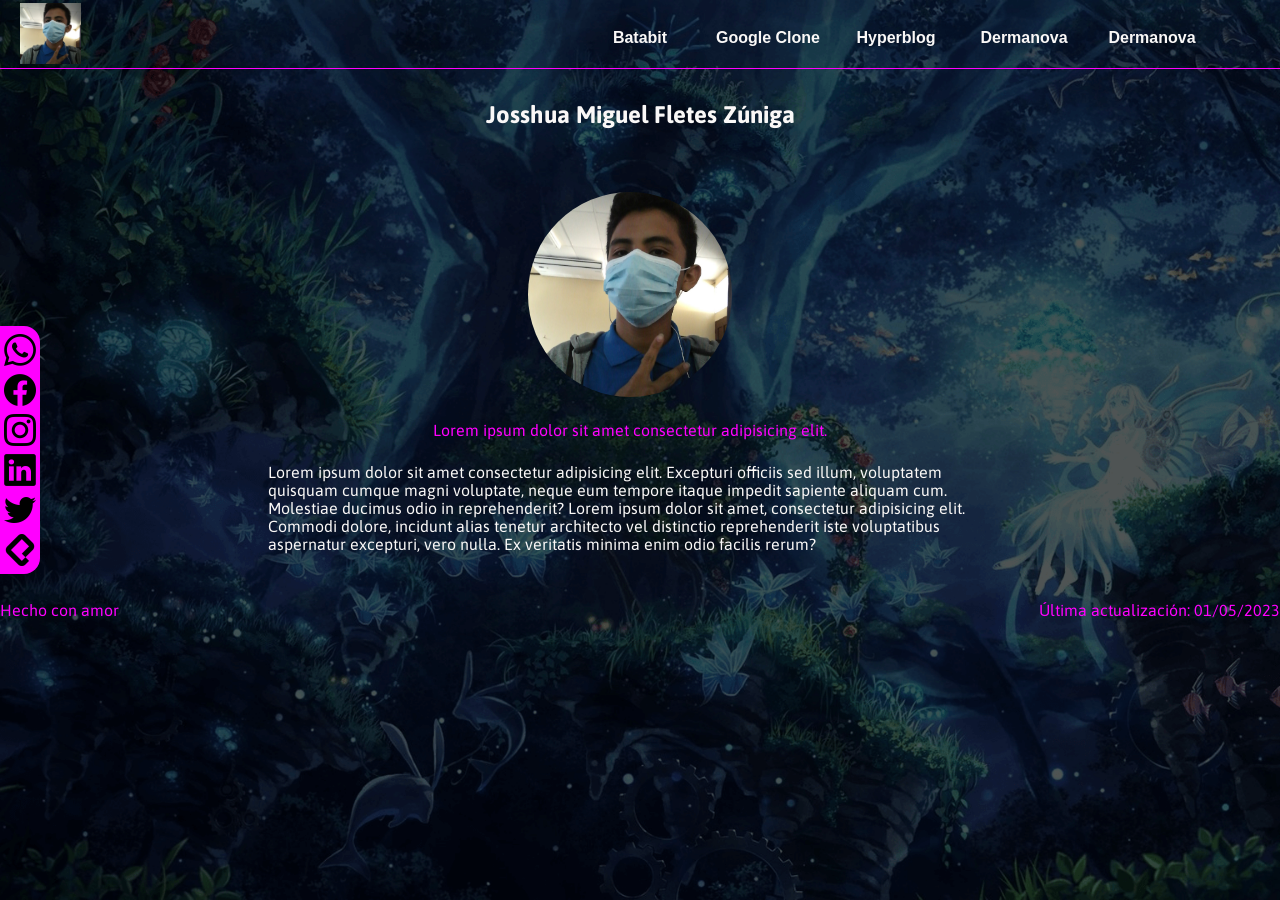
<file: index.html>
<!DOCTYPE html>
<html lang="en">
<head>
    <meta charset="UTF-8">
    <meta name="description" content="Esto de aquí es la descripción que aparece en Google debajo del link hacia la página a usar">
    <meta name="robots" content="index, follow">
    <meta name="viewport" content="width=device-width, initial-scale=1.0">
        
    <title>Joshmfz23</title>

    <link rel="icon" type="image/x-icon" href="./assets/bbd.ico">
    <link rel="stylesheet" href="./css/main.css">
</head>
<body>
    <header>
        <div>
            <img src="./assets/profile.jpg" alt="logo">
        </div>

        <nav>
            <ul>
                <li>
                    <a href="https://joshmfz.github.io/Batabit/" onclick="window.open(this.href, '_blank'); return false;">Batabit</a>
                </li>
                <li>
                    <a href="https://joshmfz.github.io/GoogleClone/" onclick="window.open(this.href, '_blank'); return false;">Google Clone</a>
                </li>
                <li>
                    <a href="https://joshmfz.github.io/hyperblog/" onclick="window.open(this.href, '_blank'); return false;">Hyperblog</a>
                </li>
                <li>
                    <a href="https://joshmfz.github.io/Dermanova/" onclick="window.open(this.href, '_blank'); return false;">Dermanova</a>
                </li>
                <li>
                    <a href="https://joshmfz.github.io/Dermanova/index.html" onclick="window.open(this.href, '_blank'); return false;">Dermanova</a>
                </li>
            </ul>
        </nav>
    </header>

    <main>
        <section>
            <h1 class="main-h1">Josshua Miguel Fletes Zúniga</h1>
            <div class="main-content">
                <img class="main-content-image" src="./assets/profile.jpg" alt="profile image">

                <p class="main-sub">
                    Lorem ipsum dolor sit amet consectetur adipisicing elit. 
                </p>
                
                <p>
                    Lorem ipsum dolor sit amet consectetur adipisicing elit. Excepturi officiis sed illum, voluptatem quisquam cumque magni voluptate, neque eum tempore itaque impedit sapiente aliquam cum. Molestiae ducimus odio in reprehenderit?

                    Lorem ipsum dolor sit amet, consectetur adipisicing elit. Commodi dolore, incidunt alias tenetur architecto vel distinctio reprehenderit iste voluptatibus aspernatur excepturi, vero nulla. Ex veritatis minima enim odio facilis rerum?
                </p>
            </div>
        </section>
        

        <aside>
            <a href="https://wa.me/50557924962" onclick="window.open(this.href, '_blank'); return false;"><img src="./assets/whatsapp.png" alt="WhatsApp" ></a>
            <a href="https://www.facebook.com/joshmfz23" onclick="window.open(this.href, '_blank'); return false;"><img src="./assets/facebook.png" alt="Facebook"></a>
            <a href="https://www.instagram.com/joshmfz23" onclick="window.open(this.href, '_blank'); return false;"><img src="./assets/instagram.png" alt="Instagram"></a>
            <a href="https://www.linkedin.com/in/joshmfz23" onclick="window.open(this.href, '_blank'); return false;"><img src="./assets/linkedin.png" alt="LinkedIn"></a>
            <a href="https://www.twitter.com/JoshZunigaxd" onclick="window.open(this.href, '_blank'); return false;"><img src="./assets/twitter.png" alt="Twitter"></a>
            <a href="https://www.platzi.com/p/joshmfz23" onclick="window.open(this.href, '_blank'); return false;"><img src="./assets/platzi.png" alt="Platzi"></a>
        </aside>

    </main>
    

    <footer>
        <div>
            <p>
                Hecho con amor
            </p>
        </div>

        <div>
            Última actualización: 01/05/2023
        </div>
    </footer>
</body>
</html>
</file>
<file: css/main.css>
@import url("https://fonts.googleapis.com/css2?family=Asap&display=swap");
* {
  box-sizing: border-box;
  padding: 0;
  margin: 0;
}

:root {
  --off-white: #faf8f7;
  --dark-blue: rgb(9, 22, 56);
  --bg-blue: rgb(0, 0, 35);
  --googlegraydark: rgb(95, 99, 104);
  --sky: rgb(255, 0, 255);
}

html {
  font-size: 62.5%;
}

body {
  width: 100vw;
  height: 100vh;
  margin: 0;
  font-family: "Asap", sans-serif;
  font-size: 1.6rem;
  color: var(--off-white);
  background-image: url("/assets/bm.jpg");
  background-size: cover;
  background-position: center;
  background-repeat: no-repeat;
}

header {
  font-family: sans-serif;
  position: relative;
  display: flex;
  width: 100%;
  min-width: 500px;
  height: 69px;
  border-bottom: 1px solid var(--sky);
}

header div {
  display: flex;
  width: 40%;
}

header div img {
  position: absolute;
  width: auto;
  max-height: 61px;
  top: 3px;
  left: 20px;
  bottom: 3px;
}

header nav {
  display: flex;
  width: 60%;
  justify-content: center;
  align-items: center;
}

header nav ul {
  width: 50vw;
  display: flex;
  list-style: none;
  padding-top: 8px;
}

header nav ul li {
  flex: 1;
  text-align: center;
}

header nav ul li a {
  display: flex;
  justify-content: center;
  align-items: center;
  text-decoration: none;
  cursor: pointer;
  color: var(--off-white);
  font-weight: bold;
}

header nav ul li a:hover {
  color: var(--sky);
}

main {
  display: flex;
  position: relative;
  flex-direction: column;
}

section {
  display: flex;
  position: relative;
  flex-direction: column;
}

.main-h1 {
  display: flex;
  flex-direction: column;
  margin: 32px auto 16px;
}

.main-content {
  display: flex;
  flex-direction: column;
  align-items: center;
  margin: 16px auto;
  padding: 32px 32px 32px 12px;
  width: 60vw;
}

.main-content-image {
  width: 16vw;
  height: auto;
  border-radius: 50%;
  margin-bottom: 24px;
}

.main-sub {
  margin-bottom: 24px;
  color: var(--sky);
}

aside {
  width: -moz-max-content;
  width: max-content;
  height: -moz-max-content;
  height: max-content;
  position: fixed;
  box-sizing: border-box;
  padding: 0 4px;
  left: 0px;
  top: 0;
  bottom: 0;
  margin: auto;
  background-color: var(--sky);
  border-radius: 0px 16px 16px 0px;
}

aside a {
  margin: 8px auto;
  display: block;
  width: 32px;
  height: 32px;
  border-radius: 0;
  overflow: hidden;
}

aside a img {
  width: 100%;
  height: 100%;
  -o-object-fit: cover;
     object-fit: cover;
}

footer {
  display: flex;
  justify-content: space-between;
  color: var(--sky);
}
</file>
